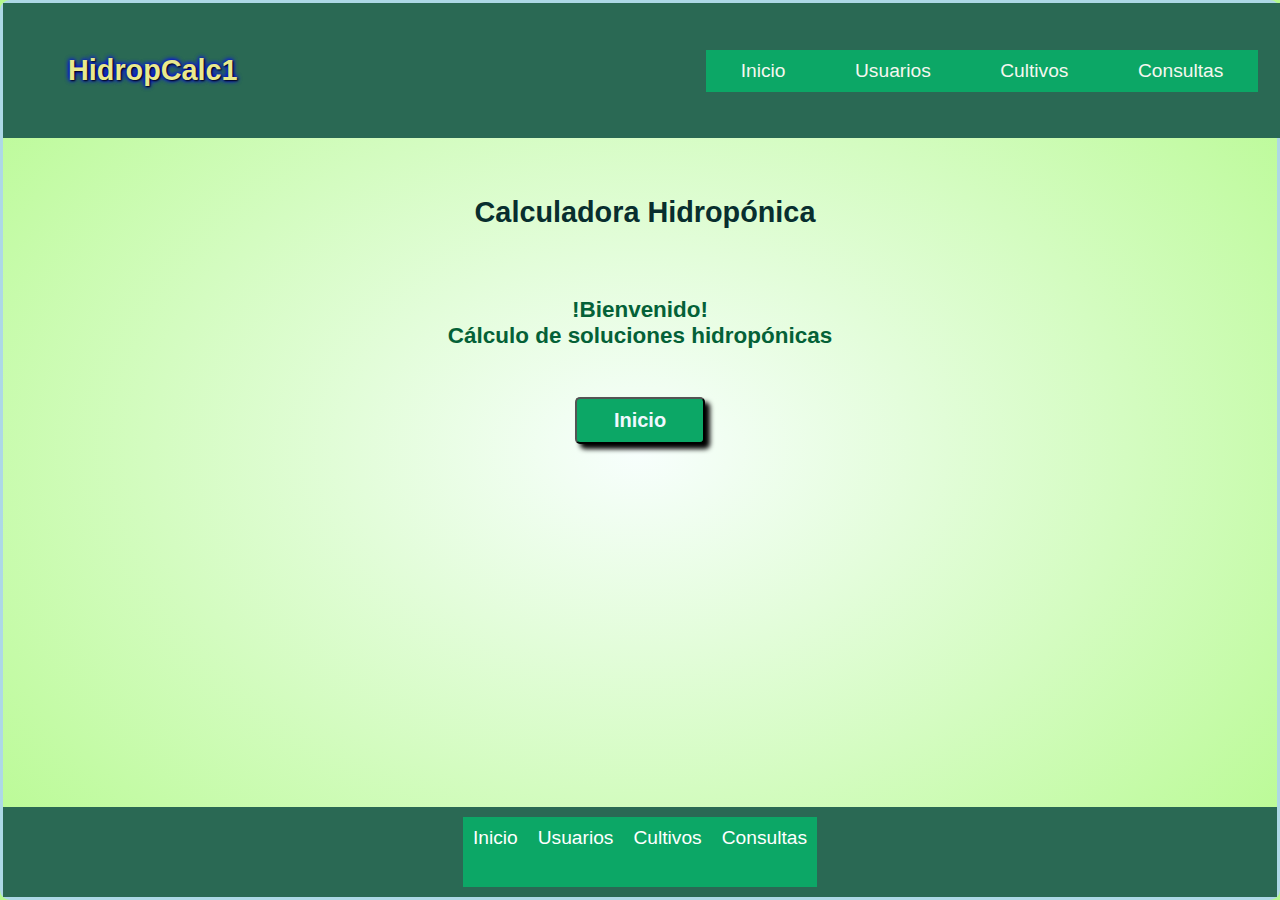
<file: index.html>
<!DOCTYPE html>
<html lang="en">

<head>
  <meta charset="UTF-8">
  <meta name="viewport" content="width=device-width, initial-scale=1.0">
  <title>Grid</title>
  <link rel="stylesheet" href="grid.css">
  <link rel="stylesheet" href="estilos.css">
</head>

<body class="contenedor">
  <header class="header">
    <div class="logo">

      <h1>HidropCalc1</h1>
    </div>

    <nav>
      <a href="inicio_usuarios.html">Inicio</a>
      <a href="usuarios.html">Usuarios</a>
      <a href="#">Cultivos</a>
      <a href="#">Consultas</a>
    </nav>
  </header>

  <main class="main">

    <div class="espacio2"></div>
    <h2 class="">Calculadora Hidropónica </h2>
    <div class="espacio3"></div>
   
    <div>
      <h3>!Bienvenido!</h3>
      <h3>Cálculo de soluciones hidropónicas</h3>
      <div class="espacio2"></div>
      <button onclick="" class="button"> <a href="inicio_usuarios.html">Inicio</a></button>
    </div>

  </main>

  <footer class="footer links">
    <section class="links">
      <a href="inicio_usuarios.html">Inicio</a>
      <a href="inicio.html">Usuarios</a>
      <a href="#">Cultivos</a>
      <a href="#">Consultas</a>
    </section>
  </footer>
</body>

</html>
</file>
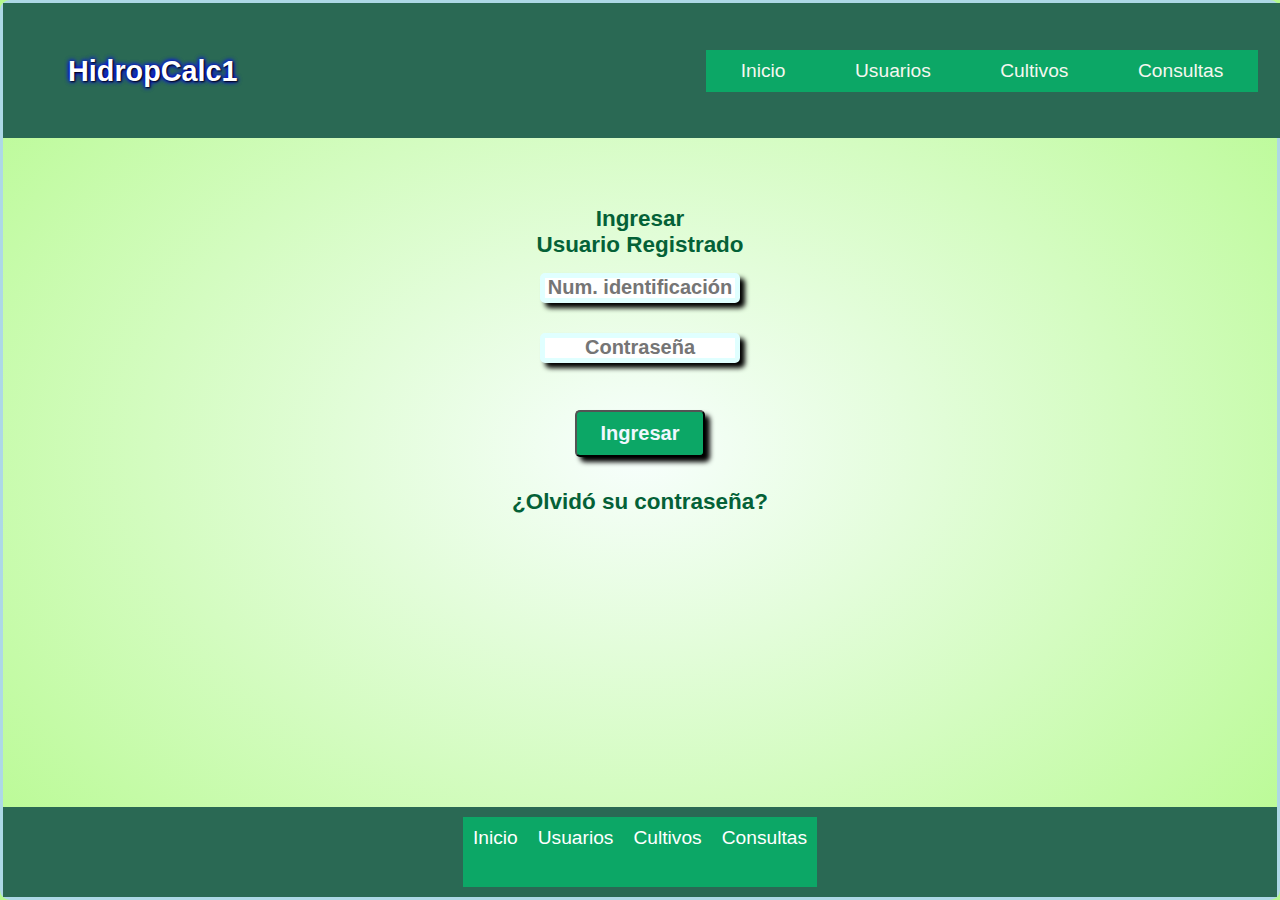
<file: 2_frm_usuarios_reg.html>
<!DOCTYPE html>
<html lang="en">
<head>
  <meta charset="UTF-8">
  <meta name="viewport" content="width=device-width, initial-scale=1.0">
  <title>Grid</title>
  <link rel="stylesheet" href="grid.css">
  <link rel="stylesheet" href="estilos.css">
</head>
<body class="contenedor">
  <header class="header">
    <div class="logo">

      <h1><a href="#">HidropCalc1</a></h1>
    </div>

    <nav>
      <a href="principal.html">Inicio</a>
      <a href="usuarios.html">Usuarios</a>
      <a href="#">Cultivos</a>
      <a href="#">Consultas</a>
    </nav>
  </header>
  
  <main class="main">
    <form id="frm_login" action="">
      <div class="espacio3"></div>
      <h3>Ingresar <br>Usuario Registrado</h3>
      <div class="inpbox">
          <input type="text" class="" id="identificacion" placeholder="Num. identificación">
          <div class="espacio1"></div>
          <input type="passworf" class="password" id="password" placeholder="Contraseña"><br>
          <button onclick="" class="button"> <a href="3_eleccion.html">Ingresar</a></button>
          <div class="espacio1"></div>
      </div>
      <br>
      <a href="">
          <h3>¿Olvidó su contraseña?</h3>
      </a>
      <br>


     
  </form> 
  </main>
  <footer class="footer links">
    <section class="links">
      <a href="#">Inicio</a>
      <a href="usuarios.html">Usuarios</a>
      <a href="#">Cultivos</a>
      <a href="#">Consultas</a>
    </section>
  </footer>
</body>
</html>
</file>
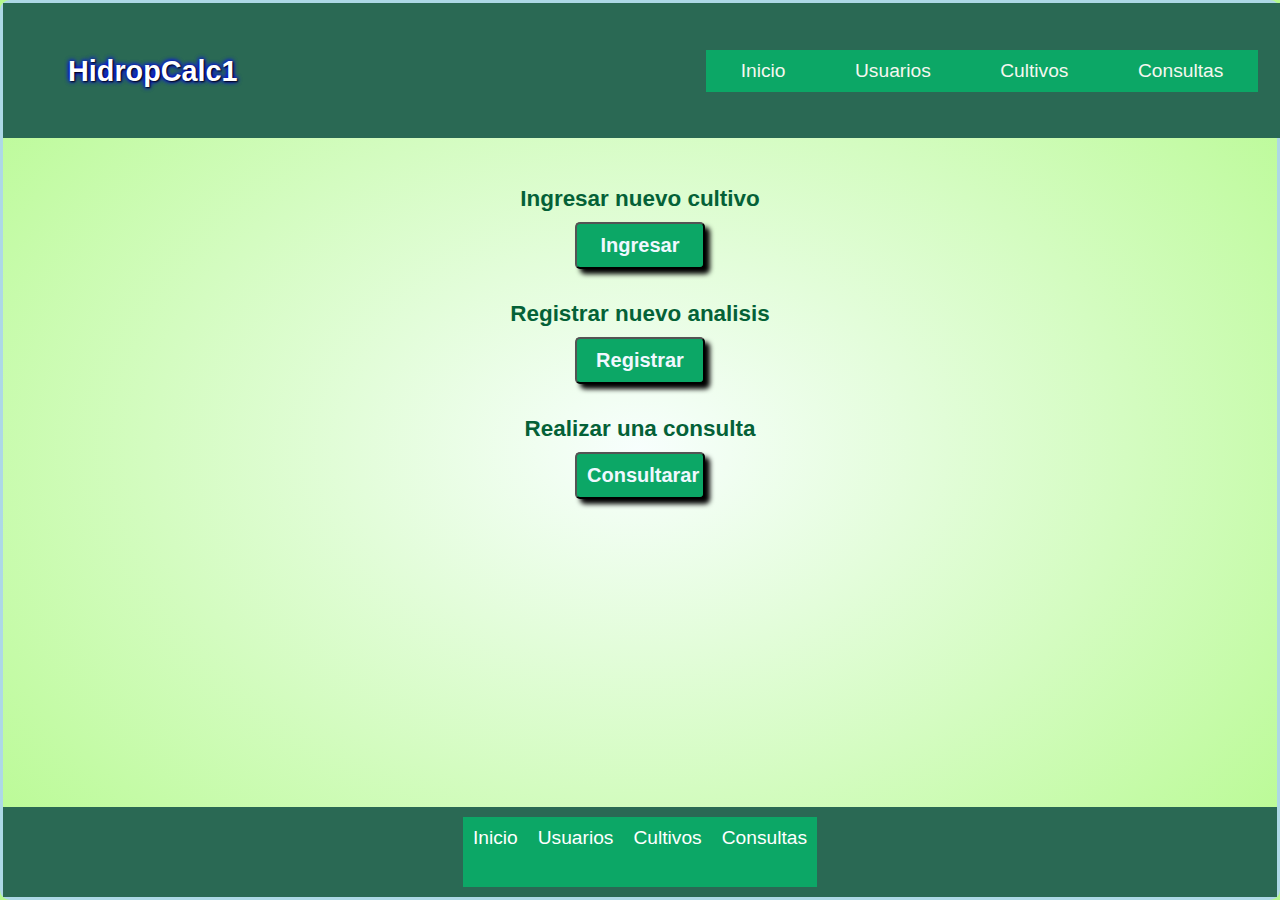
<file: 3_eleccion.html>
<!DOCTYPE html>
<html lang="en">
<head>
  <meta charset="UTF-8">
  <meta name="viewport" content="width=device-width, initial-scale=1.0">
  <title>Grid</title>
  <link rel="stylesheet" href="grid.css">
  <link rel="stylesheet" href="estilos.css">
</head>
<body class="contenedor">
  <header class="header">
    <div class="logo">

      <h1><a href="#">HidropCalc1</a></h1>
    </div>

    <nav>
      <a href="principal.html">Inicio</a>
      <a href="usuarios.html">Usuarios</a>
      <a href="#">Cultivos</a>
      <a href="#">Consultas</a>
    </nav>
  </header>
  
  <main class="main">
    <div class="espacio2"></div>
    <div>
      <h3>Ingresar nuevo cultivo</h3>
      <button onclick="" class="button"> <a href="6_frm_ingres_cultivo.html">Ingresar</a></button>
      <br>
   
  </div>
   <!--a Formulario usuario de registro de usuario--> 
  <div>
      <br>
      <h3>Registrar nuevo analisis</h3>
      <button onclick="" class="button"><a href="frm_nuevo_usuario.html">Registrar</a></button>
      <br>
     
  </div>
  <div>
      <br>
      <h3>Realizar una consulta</h3>
      <button onclick="" class="button"><a href="consulta.html">Consultarar</a></button>
      <br>
     
  </div>
    
  </main>
  <footer class="footer links">
    <section class="links">
      <a href="#">Inicio</a>
      <a href="usuarios.html">Usuarios</a>
      <a href="#">Cultivos</a>
      <a href="#">Consultas</a>
    </section>
  </footer>
</body>
</html>
</file>
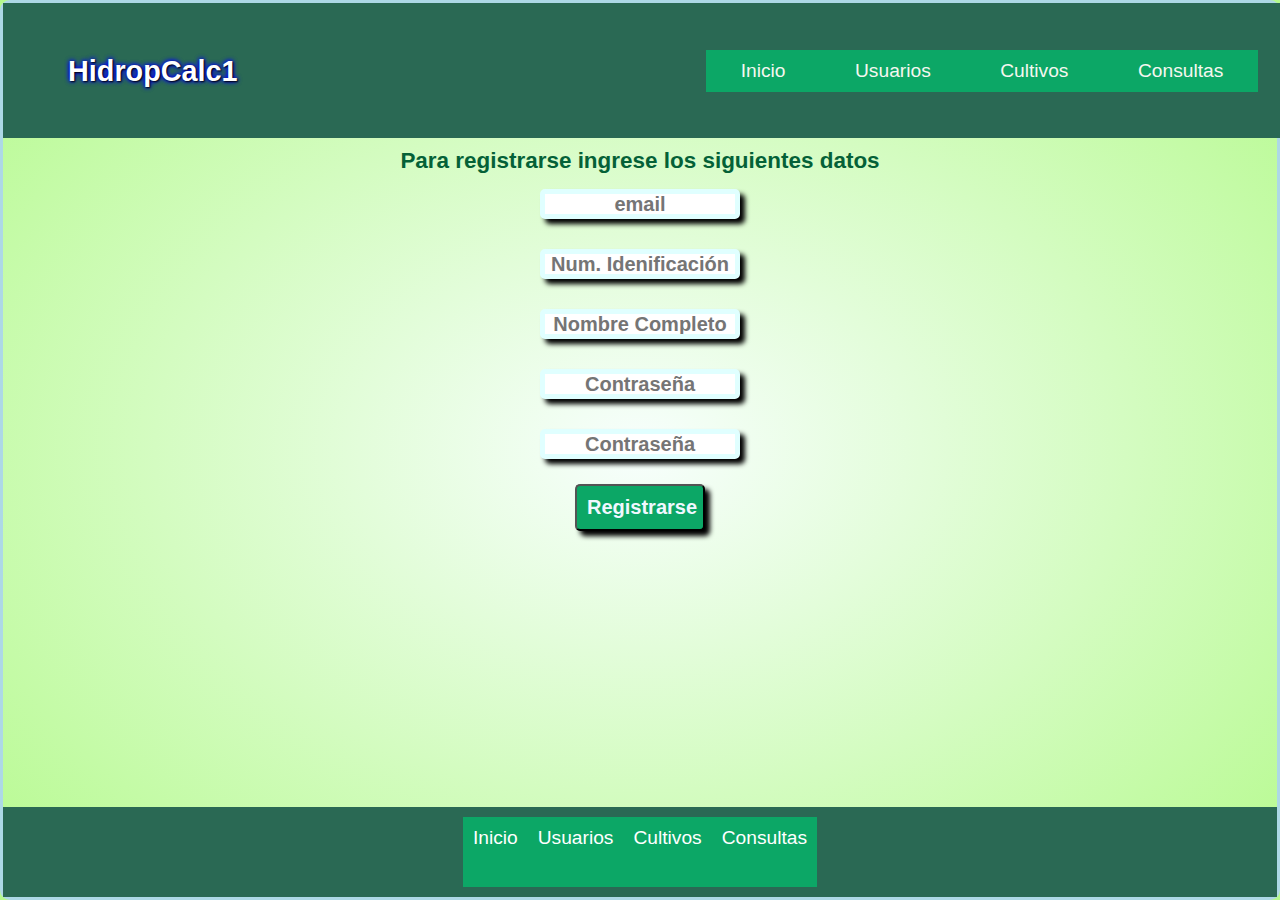
<file: 4_frm_Reg_U_Nuevo.html>
<!DOCTYPE html>
<html lang="en">
<head>
  <meta charset="UTF-8">
  <meta name="viewport" content="width=device-width, initial-scale=1.0">
  <title>Grid</title>
  <link rel="stylesheet" href="grid.css">
  <link rel="stylesheet" href="estilos.css">
</head>
<body class="contenedor">
  <header class="header">
    <div class="logo">

      <h1><a href="#">HidropCalc1</a></h1>
    </div>

    <nav>
      <a href="principal.html">Inicio</a>
      <a href="usuarios.html">Usuarios</a>
      <a href="#">Cultivos</a>
      <a href="#">Consultas</a>
    </nav>
  </header>
  
  <main class="main">
    <h3>Para registrarse ingrese los siguientes datos</h3>

            <form id="frm_registro" action="">
                <div class="inpbox">
                    <input type="text" class="email" id="email" placeholder="email">
                    <input type="text" class="identificacion" id="identificacion" placeholder="Num. Idenificación">
                    <input type="text" class="nombres" id="nombres" placeholder="Nombre Completo">
                    <input type="text" class="contraseña" id="contraseña" placeholder="Contraseña">
                    <input type="text" class="contraseña" id="contraseña" placeholder="Contraseña">
                    <button onclick="Registrar" class="button"> <a href="4a_regis_exitoso.html.html">Registrarse</a> </button>  
                </div>
            </form>
          
   
  </main>
  <footer class="footer links">
    <section class="links">
      <a href="#">Inicio</a>
      <a href="usuarios.html">Usuarios</a>
      <a href="#">Cultivos</a>
      <a href="#">Consultas</a>
    </section>
  </footer>
</body>
</html>
</file>
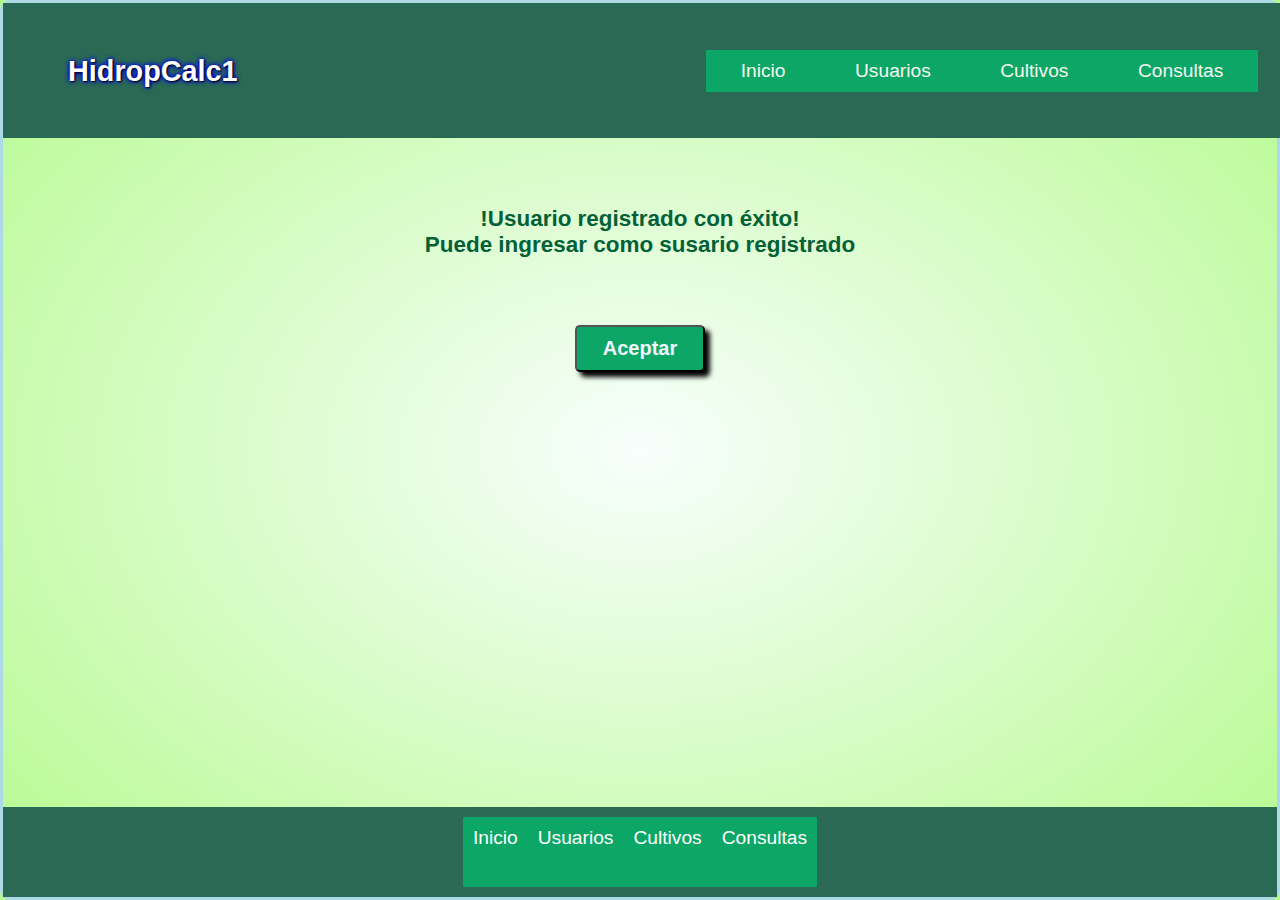
<file: 4a_regis_exitoso.html.html>
<!DOCTYPE html>
<html lang="en">
<head>
  <meta charset="UTF-8">
  <meta name="viewport" content="width=device-width, initial-scale=1.0">
  <title>Grid</title>
  <link rel="stylesheet" href="grid.css">
  <link rel="stylesheet" href="estilos.css">
</head>
<body class="contenedor">
  <header class="header">
    <div class="logo">

      <h1><a href="#">HidropCalc1</a></h1>
    </div>

    <nav>
      <a href="principal.html">Inicio</a>
      <a href="usuarios.html">Usuarios</a>
      <a href="#">Cultivos</a>
      <a href="#">Consultas</a>
    </nav>
  </header>
  
  <main class="main">
    <div>
      <div class="espacio3"></div>
      <h3>!Usuario registrado con éxito! <br>
      Puede ingresar como susario registrado</h3>
      <div class="espacio3"></div>
    
      
      <button onclick="" class="button"> <a href="inicio_usuarios.html">Aceptar</a></button>
      <div class="espacio1"></div>
   
  </div>
  </main>
  <footer class="footer links">
    <section class="links">
      <a href="#">Inicio</a>
      <a href="usuarios.html">Usuarios</a>
      <a href="#">Cultivos</a>
      <a href="#">Consultas</a>
    </section>
  </footer>
</body>
</html>
</file>
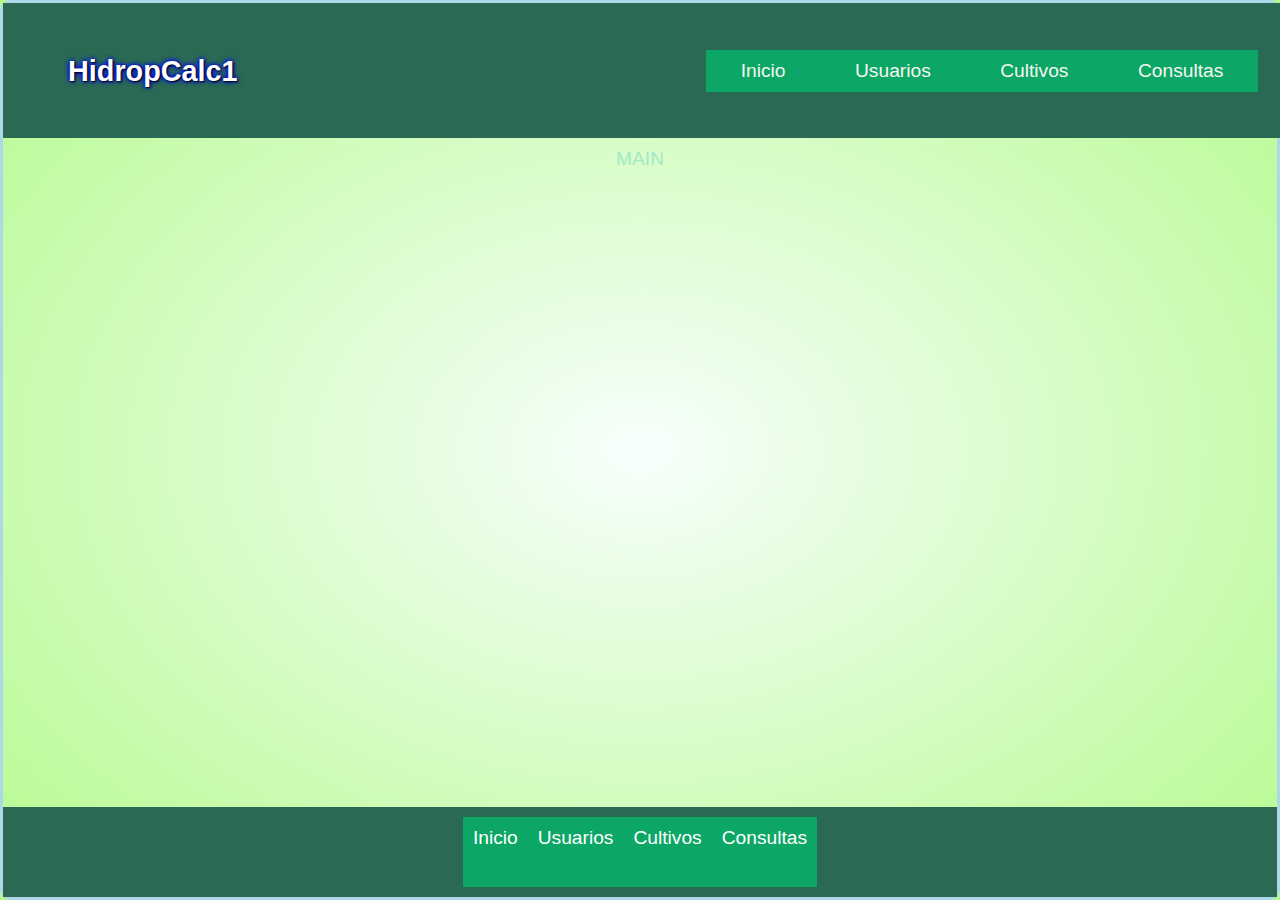
<file: 5_frm_registr_analisis.html>
<!DOCTYPE html>
<html lang="en">
<head>
  <meta charset="UTF-8">
  <meta name="viewport" content="width=device-width, initial-scale=1.0">
  <title>Grid</title>
  <link rel="stylesheet" href="grid.css">
  <link rel="stylesheet" href="estilos.css">
</head>
<body class="contenedor">
  <header class="header">
    <div class="logo">

      <h1><a href="#">HidropCalc1</a></h1>
    </div>

    <nav>
      <a href="principal.html">Inicio</a>
      <a href="usuarios.html">Usuarios</a>
      <a href="#">Cultivos</a>
      <a href="#">Consultas</a>
    </nav>
  </header>
  
  <main class="main">
    MAIN
  </main>
  <footer class="footer links">
    <section class="links">
      <a href="#">Inicio</a>
      <a href="usuarios.html">Usuarios</a>
      <a href="#">Cultivos</a>
      <a href="#">Consultas</a>
    </section>
  </footer>
</body>
</html>
</file>
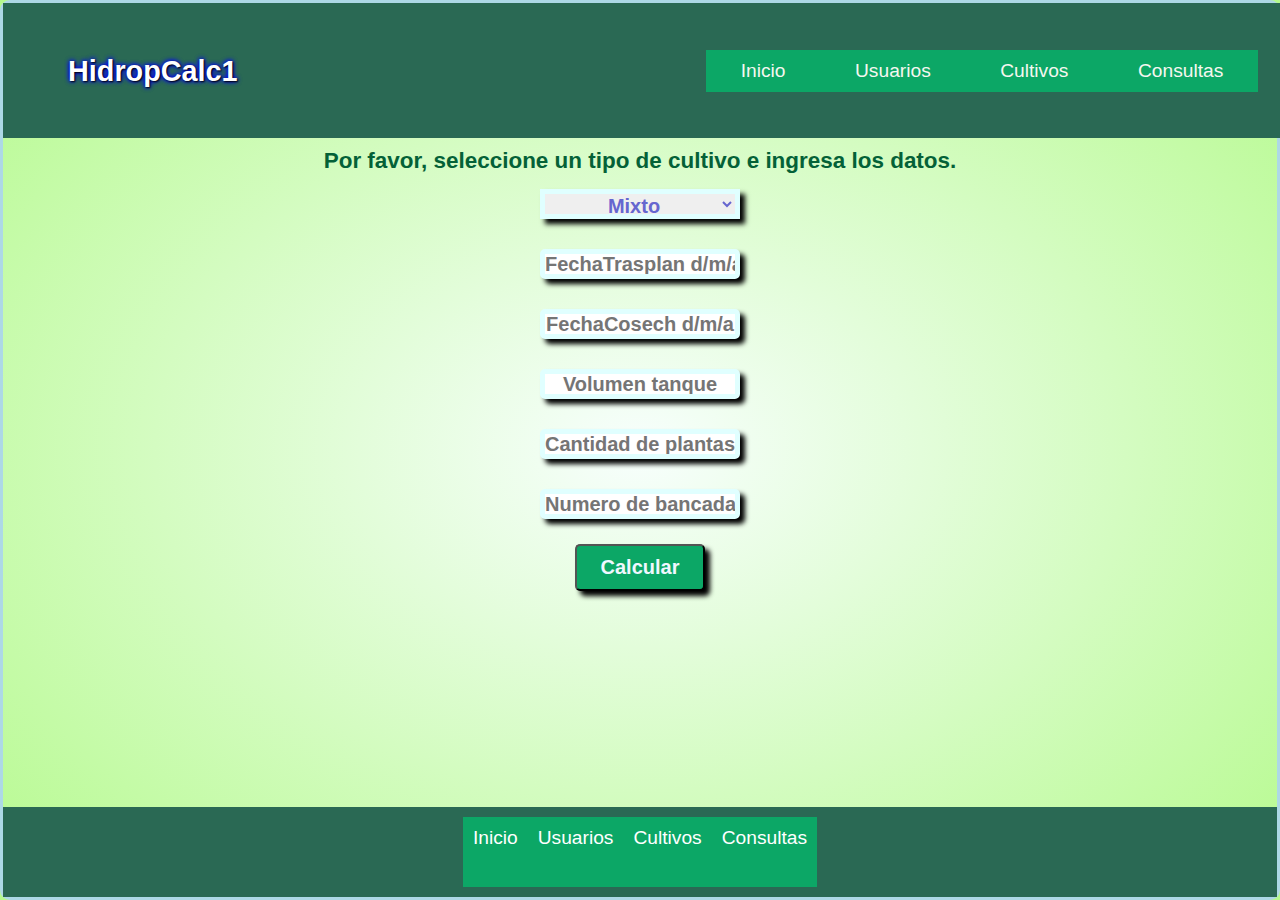
<file: 6_frm_ingres_cultivo.html>
<!DOCTYPE html>
<html lang="en">
<head>
  <meta charset="UTF-8">
  <meta name="viewport" content="width=device-width, initial-scale=1.0">
  <title>Grid</title>
  <link rel="stylesheet" href="grid.css">
  <link rel="stylesheet" href="estilos.css">
</head>
<body class="contenedor">
  <header class="header">
    <div class="logo">

      <h1><a href="#">HidropCalc1</a></h1>
    </div>

    <nav>
      <a href="principal.html">Inicio</a>
      <a href="usuarios.html">Usuarios</a>
      <a href="#">Cultivos</a>
      <a href="#">Consultas</a>
    </nav>
  </header>
  
  <main class="main">
    
      <h3>Por favor, seleccione un tipo de cultivo e ingresa los datos.</h3>
    <select class="input" name="cultivo">

        <option>Mixto</option>

        <option>Cebollín</option>
        
        <option>Cilantro</option>
        
        <option>Lechuga</option>
        
        </select>

      
        <form action="" id="frm_registo_cultivo">
            <div class="inpbox">
                <div class="column">
                    <div class="row">
                       
                        <input type="text" class="date" id="dateTransplante" placeholder="FechaTrasplan d/m/a">
                    </div>
                    <div class="row">
                        
                        <input type="text" class="date" id="dateCosecha" placeholder="FechaCosech d/m/a">
                    </div>
                </div>
                <input type="text" class="volTanque" id="volTanque" placeholder="Volumen tanque">
                <input type="text" class="rate" id="rate" placeholder="Cantidad de plantas">
                <input type="text" class="bancada" id="bancada" placeholder="Numero de bancada">
                <button onclick="Calcular()" class="button"> <a href="7b.html" rel="">Calcular</a></button>
            </div>
        </form>
        
       
  </main>
  <footer class="footer links">
    <section class="links">
      <a href="#">Inicio</a>
      <a href="usuarios.html">Usuarios</a>
      <a href="#">Cultivos</a>
      <a href="#">Consultas</a>
    </section>
  </footer>
</body>
</html>
</file>
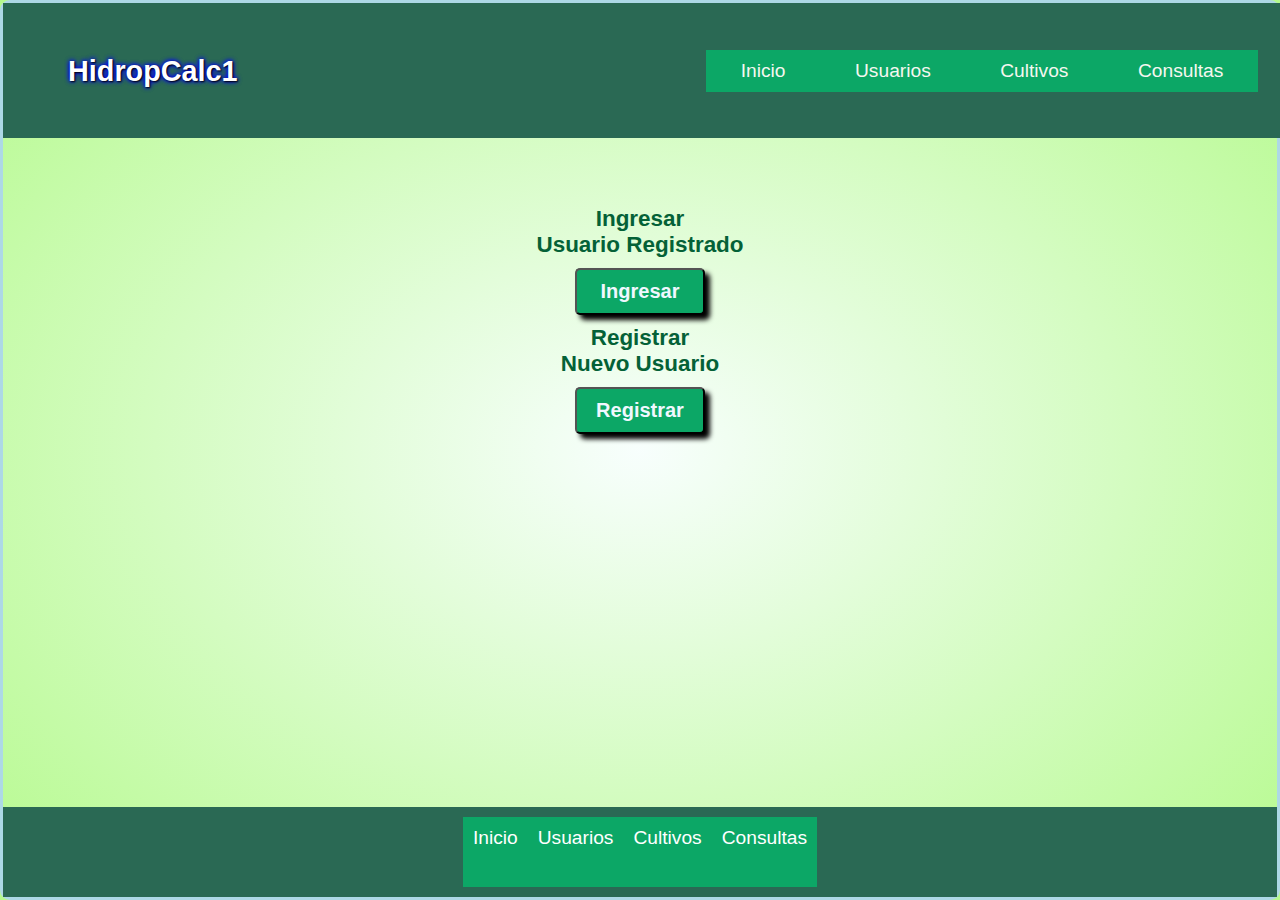
<file: inicio_usuarios.html>
<!DOCTYPE html>
<html lang="en">
<head>
  <meta charset="UTF-8">
  <meta name="viewport" content="width=device-width, initial-scale=1.0">
  <title>Grid</title>
  <link rel="stylesheet" href="grid.css">
  <link rel="stylesheet" href="estilos.css">
</head>
<body class="contenedor">
  <header class="header">
    <div class="logo">

      <h1><a href="#">HidropCalc1</a></h1>
    </div>

    <nav>
      <a href="principal.html">Inicio</a>
      <a href="#">Usuarios</a>
      <a href="#">Cultivos</a>
      <a href="#">Consultas</a>
    </nav>
  </header>
  
  <main class="main">
    <div>
      <div class="espacio3"></div>
      <h3>Ingresar <br>Usuario Registrado</h3>
      <button onclick="" class="button"> <a href="2_frm_usuarios_reg.html">Ingresar</a></button>
  </div>
   <!--a Formulario de registro de usuario--> 
  <div>
     
      <h3>Registrar<br>Nuevo Usuario</h3>
      <button onclick="" class="button"><a href="4_frm_Reg_U_Nuevo.html">Registrar</a></button>
     
     
  </div>
  </main>
  <footer class="footer links">
    <section class="links">
      <a href="inicio_usuarios.html">Inicio</a>
      <a href="#">Usuarios</a>
      <a href="#">Cultivos</a>
      <a href="#">Consultas</a>
    </section>
  </footer>
</body>
</html>
</file>
<file: grid.css>
/*este archivo forma la maqueta de la pagina*/
* {
  box-sizing: border-box;
  margin: 0;
  padding: 0;
}

html {
  height: 100%;
}

body {
  font-family: Arial, Helvetica, sans-serif;
  font-size: 1.2rem;
  color: black;
  min-height: 100%;
}

.contenedor > * {
  padding: 10px;
  text-align: center;
}
/*establecemos las areas*/
.header {
  grid-area: header;
  
}

.main {
  grid-area: main;
 
}

.footer {
  grid-area: footer;
  
}
/*Mobile first*/
.contenedor {
  display: grid;
  
  grid-template:
    "header"  15vh
    "main"    auto
    "footer"  10vh / 
    auto;
}
/* tablets second*/
@media (min-width: 600px) {
  .contnendor {
    grid-template:
      "header" 100px  
      "main"   auto
      "footer" 80px / 
      auto;
  }
}
/*Desktop third*/
@media (min-width: 900px) {
  .grid-container {
    grid-template:
      "header"  100px
      "main" auto
      "footer"  80px / auto ;
  }
}
</file>
<file: estilos.css>
.contenedor {   
    color: rgb(164, 233, 198);
    text-align: center;
    height: 100vh;
    width: 98%;
    background: radial-gradient(at center, rgba(109, 243, 214, 0.05), rgba(108, 245, 28, 0.5));
    border-radius: 10px;
    border: 3px solid lightblue;
}
.contenedor h1 {
   margin: 15px 25px 15px 40px;   
   text-shadow: 1px 1px 2px black, 0 0 0.2em blue, 0 0 0.2em blue;
   color: rgb(233, 233, 142); 
}

body {
	background:#c0ebce;
    min-height: 100vh;
    min-width: 100%;
    padding: 90;
}

header {
	background:#2a6954;
   
	width:100%;
	padding:20px;
    height: 15vh;
	/* Flexbox */
    position: fixed;
	display: flex;
	justify-content:space-between;
	align-items:center;

	flex-direction:row;
	flex-wrap:row wrap;
    top:0px
    left:0px;
}
header h1 {
    font-size: 1.5em;
}

header .logo {
	color:#fff;
	font-size:1rempx;
    padding-left: 15px;
}

header .logo img {
	width:50px;
	vertical-align: top;
}

header .logo a {
	color:#fff;
	text-decoration: none;
	line-height:50px;
    
}

header nav {
	width:45%;
	/* Flexbox */

	display:flex;
	flex-wrap:wrap;
	align-items:center;
    padding-right: 15px;
}

header nav a {
	background:#0ca766;
	color:rgb(245, 247, 240);
	text-align: center;
	text-decoration: none;
	padding:10px;

	/* Flexbox */
	flex-grow:1;
}

header nav a:hover {
	background:#58c5d8;
    color: black;
}

/*main -------------------------------*/
main h1 {
    font-family: Arial, Helvetica, sans-serif;
	font-size: 1em;
	color: rgb(9, 75, 23);
}
input {  
    color: rgb(102, 102, 207);
    text-shadow: text-shadow: 1px 1px 2px black;
    text-align: center;
    height: 30px;
    width: 200px;
    margin: 15px;
    font-size: 20px;
    font-weight: 600;
    border: 5px  solid lightcyan ;
    box-shadow: 5px 5px 5px black;
}
.inpbox { 
   display: flex;
   flex-direction: column;
   place-items: center; 
   color: rgb(121, 154, 190);
   font-family: Arial, Helvetica, sans-serif;
}
.button {
    width: 130px;
    margin-top: 10px;
    margin-bottom: 10px;
    border-radius: 5px;
    background-color: #0ca766;
    padding: 10px;
    font-size: 20px;
    font-weight: 600;
    box-shadow: 5px 5px 5px black;
}
.button:hover {
    background: #58c5d8;
    
}
.contenedor h2 {
   margin: 10px 20px 10px 30px;     
   color: rgb(8, 46, 46);
   font-family: Arial, Helvetica, sans-serif;
}
.column {
    display: flex;
    flex-direction: column;
}
.row {
    display: flex;
    flex-direction: row;
    flex-wrap: wrap;

}
input {
    border-radius: 5px;
}
a {
    color: aliceblue;
    text-decoration: none;
}
a:hover {
    color: rgb(20, 19, 19);
}

a h2 {
    color: #202925;
}

a h2:hover {
    color: #12a367;
}
input .checkbox {
    border: 0;
    box-shadow: 0;
    width: 15rem;
    margin: 0;
    padding: 0;
}

select {

    color: rgb(102, 102, 207);
    text-shadow: text-shadow: 1px 1px 2px black;
    text-align: center;
    height: 30px;
    width: 200px;
    margin: 15px;
    font-size: 20px;
    font-weight: 600;
    border: 5px solid lightcyan;
    box-shadow: 5px 5px 5px black;

}
.container2 {
    height: 60vh;
}
h3 {

	color: #046137;
}
h4 {
    color: darkgreen;;
    font-family: Arial, Helvetica, sans-serif;
}

#Name {
    width: 120px;
}

.fila {
    display: flex;
    flex-direction: row;
    justify-content: center;
    align-items: center;  
}

.espacio {
    height: 1em;
}

.espacio2 {
    height: 2em;
}

.espacio3 {
    height: 3em;
}
.radio > * {
    color: darkgreen;
}

.fila > * {
    color: darkgreen;
}
/* main________________________________________*/


/* Estilos del Footerr*/

footer {
	background:#2a6954;
	width: 100%;
	padding:20px;
	color: #fff;
	/* Flexbox */
	display: flex;
	flex-wrap:wrap;
	justify-content:center;
}

footer .links {
	background:#0ca766;
	display:flex;
	flex-wrap:wrap;
}

footer .links a {
	flex-grow:1;

	color:#fff;
	padding:10px;
	text-align: center;
	text-decoration:none;
}

footer .links a:hover {
	background:#58c5d8;
    color: black;
}
</file>
